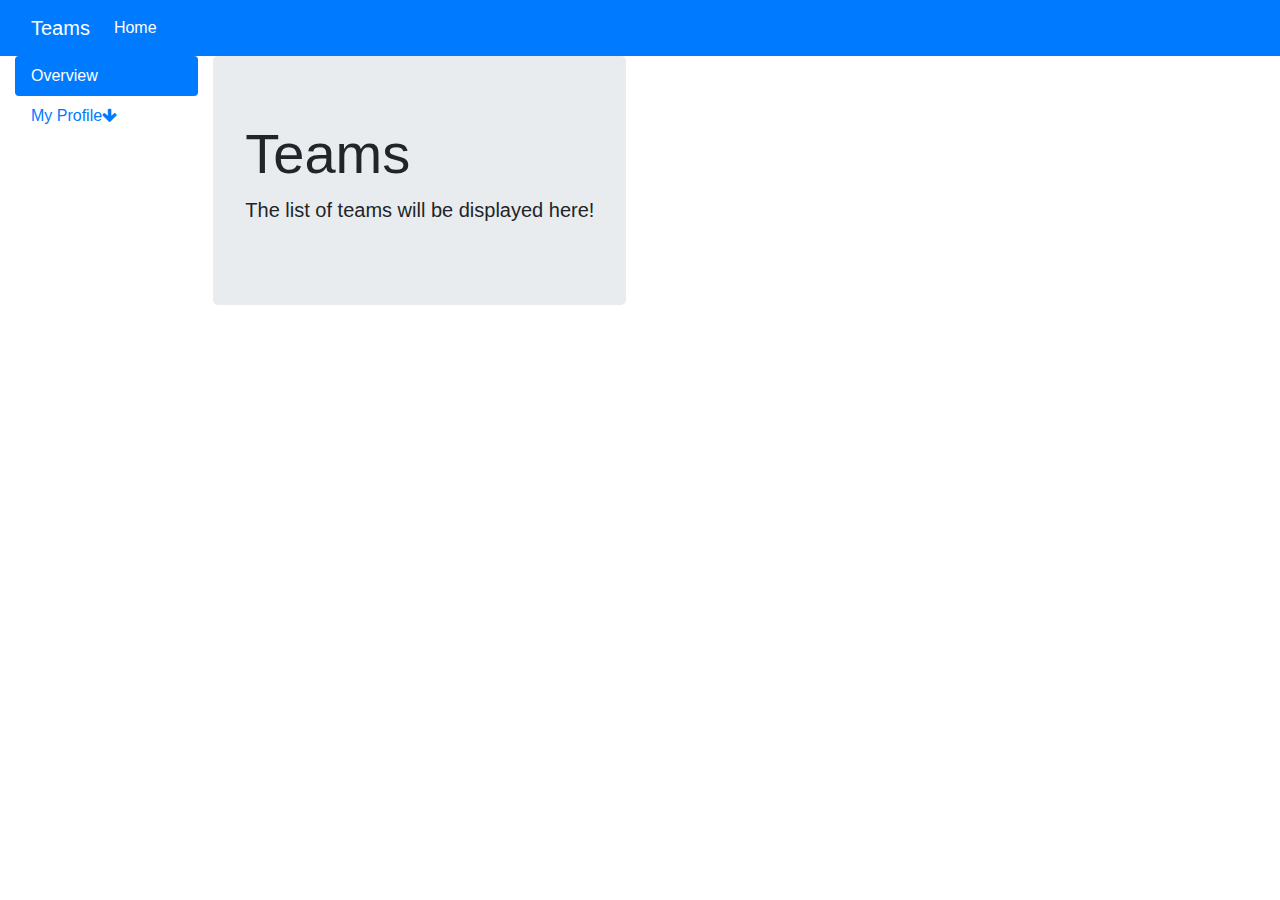
<file: index-1.html>
<!DOCTYPE html>
<html>
<head>
	<script type="text/javascript"
        	src="https://ajax.googleapis.com/ajax/libs/jquery/1.9.0/jquery.min.js"></script>

	<script src="https://maxcdn.bootstrapcdn.com/bootstrap/4.0.0/js/bootstrap.min.js"
	        integrity="sha384-JZR6Spejh4U02d8jOt6vLEHfe/JQGiRRSQQxSfFWpi1MquVdAyjUar5+76PVCmYl"
	        crossorigin="anonymous"></script>

	<script src="https://code.jquery.com/jquery-3.2.1.slim.min.js"
	        integrity="sha384-KJ3o2DKtIkvYIK3UENzmM7KCkRr/rE9/Qpg6aAZGJwFDMVNA/GpGFF93hXpG5KkN"
	        crossorigin="anonymous"></script>

	<script src="https://cdnjs.cloudflare.com/ajax/libs/popper.js/1.12.9/umd/popper.min.js"
	        integrity="sha384-ApNbgh9B+Y1QKtv3Rn7W3mgPxhU9K/ScQsAP7hUibX39j7fakFPskvXusvfa0b4Q"
	        crossorigin="anonymous"></script>


	<link rel="stylesheet" href="https://maxcdn.bootstrapcdn.com/bootstrap/4.0.0/css/bootstrap.min.css"
	      integrity="sha384-Gn5384xqQ1aoWXA+058RXPxPg6fy4IWvTNh0E263XmFcJlSAwiGgFAW/dAiS6JXm" crossorigin="anonymous">
	<link href="https://maxcdn.bootstrapcdn.com/font-awesome/4.7.0/css/font-awesome.min.css" rel="stylesheet" integrity="sha384-wvfXpqpZZVQGK6TAh5PVlGOfQNHSoD2xbE+QkPxCAFlNEevoEH3Sl0sibVcOQVnN" crossorigin="anonymous">

</head>
<body>
<nav class="navbar sticky-top navbar-dark navbar-expand-lg bg-primary">
    <div class="container-fluid">
        <div class="navbar-header">
            <a class="navbar-brand" href="/" title="Home">Teams</a>
            <button class="navbar-toggler" type="button" data-toggle="collapse" data-target="#navbarSupportedContent"
                    aria-controls="navbarSupportedContent" aria-expanded="false" aria-label="Toggle navigation">
                <span class="navbar-toggler-icon"></span>
            </button>
        </div>

        <div class="collapse navbar-collapse" id="navbarSupportedContent">
            <ul class="nav navbar-nav">
                <li class="nav-item active">
                    <a class="nav-link" href="#">Home</a>
                </li>
                <!-- <li class="nav-item dropdown">
                    <a class="nav-link dropdown-toggle" href="#" id="navbarDropdownMenuLink" data-toggle="dropdown"
                       aria-haspopup="true" aria-expanded="false">
                        Dropdown link
                    </a>
                    <div class="dropdown-menu" aria-labelledby="navbarDropdownMenuLink">
                        <a class="dropdown-item" href="#">Action</a>
                        <a class="dropdown-item" href="#">Another action</a>
                        <a class="dropdown-item" href="#">Something else here</a>
                    </div>
                </li> -->
            </ul>
        </div>
    </div>
</nav>

<div class="container-fluid">
<div class="row">
<nav class="col-sm-3 col-md-2 hidden-xs-down bg-faded sidebar">
          <ul class="nav nav-pills flex-column">
            <li class="nav-item">
              <a class="nav-link active" href="#">Overview <span class="sr-only">(current)</span></a>
            </li>
          </ul>

          <ul class="nav nav-pills flex-column">
            <li class="nav-item">
                <a class="nav-link " href="#submenu1" data-toggle="collapse" data-target="#submenu1">My Profile<i class="fa fa-arrow-down" aria-hidden="true"></i></a>
                <div class="collapse" id="submenu1" aria-expanded="false">
                    <ul class="flex-column pl-2 nav">
                       <a class="nav-link py-0" href="Techtitans.html">Team 01</a>
                        </li>
                        <li class="nav-item">
                        <a class="nav-link py-0" href="Dynamic-Developers.html">Team 02</a>
                        </li>
                        <li class="nav-item">
                        <a class="nav-link py-0" href="DestinyShooters.html">Team 03</a>
                        </li>
                        <li class="nav-item">
                        <a class="nav-link py-0" href="/AJAX team(4)/ajax.html">Team 04</a>
                        </li>
                        <li class="nav-item">
                        <a class="nav-link py-0" href="">Team 05</a>
                        </li>
                        <li class="nav-item">
                        <a class="nav-link py-0" href="TeamExplore.html">Team 06</a>
                        </li>
                        <li class="nav-item">
                        <a class="nav-link py-0" href="Pioneers.html">Team 07</a>
                        </li>
                        <li class="nav-item">
                        <a class="nav-link py-0" href="">Team 08</a>
                        </li>
                        <li class="nav-item">
                        <a class="nav-link py-0" href="">Team 09</a>
                        </li>
                        <li class="nav-item">
                        <a class="nav-link py-0" href="">Team 10</a>
                        </li>
                        <!-- <li class="nav-item">
                        <a class="nav-link py-0" href="Bino.html">Team 11</a>
                        </li>
                        <li class="nav-item">
                        <a class="nav-link py-0" href="ProjectDestiny.html">Team 12</a>
                        </li>
                        <li class="nav-item">
                        <a class="nav-link py-0" href="">Team 13</a>
                        </li>
                        <li class="nav-item">
                        <a class="nav-link py-0" href="tech7.html">Team 14</a>
                        </li>
                        <li class="nav-item">
                        <a class="nav-link py-0" href="">Team 15</a>
                        </li>
                        <li class="nav-item">
                        <a class="nav-link py-0" href="">Team 16</a>
                        </li>
                        <li class="nav-item">
                        <a class="nav-link py-0" href="">Team 17</a>
                        </li>
                        <li class="nav-item">
                        <a class="nav-link py-0" href="">Team 18</a>
                        </li>
                        <li class="nav-item">
                        <a class="nav-link collapsed py-0" href="#submenu1sub1" data-toggle="collapse" data-target="#submenu1sub1">Team 19</a>
			</li> -->
      				</ul>
      			</div>
          	</li>
          	<!-- <li class="nav-item">
                <a class="nav-link " href="#submenu2" data-toggle="collapse" data-target="#submenu2">Open Hardware&nbsp<i class="fa fa-arrow-down" aria-hidden="true"></i></a>
                <div class="collapse" id="submenu2" aria-expanded="false">
                    <ul class="flex-column pl-2 nav">
                        <li class="nav-item">
                        <a class="nav-link py-0" href="">Team 01</a>
                        </li>
                        <li class="nav-item">
                        <a class="nav-link py-0" href="">Team 02</a>
                        </li>
                        <li class="nav-item">
                        <a class="nav-link py-0" href="">Team 03</a>
                        </li>
                        <li class="nav-item">
                        <a class="nav-link py-0" href="">Team 04</a>
                        </li>
                        <li class="nav-item">
                        <a class="nav-link py-0" href="">Team 05</a>
                        </li>
                        <li class="nav-item">
                        <a class="nav-link py-0" href="">Team 06</a>
                        </li>
                        <li class="nav-item">
                        <a class="nav-link py-0" href="">Team 07</a>
                        </li>
                        <li class="nav-item">
                        <a class="nav-link py-0" href="">Team 08</a>
                        </li>
                        <li class="nav-item">
                        <a class="nav-link py-0" href="">Team 09</a>
                        </li>
                        <li class="nav-item">
                        <a class="nav-link collapsed py-0" href="#submenu2sub1" data-toggle="collapse" data-target="#submenu2sub1">Team 10</a>
      				</ul>
      			</div>
          	</li> -->
          </ul>
        </nav>
        <main>
        	<div class="jumbotron">
    <h1 class="display-4">Teams</h1>
    <p class="lead">The list of teams will be displayed here!</p>
    </div>
        </main>
 	</div>
 </div>

</body>
</html>
</file>
